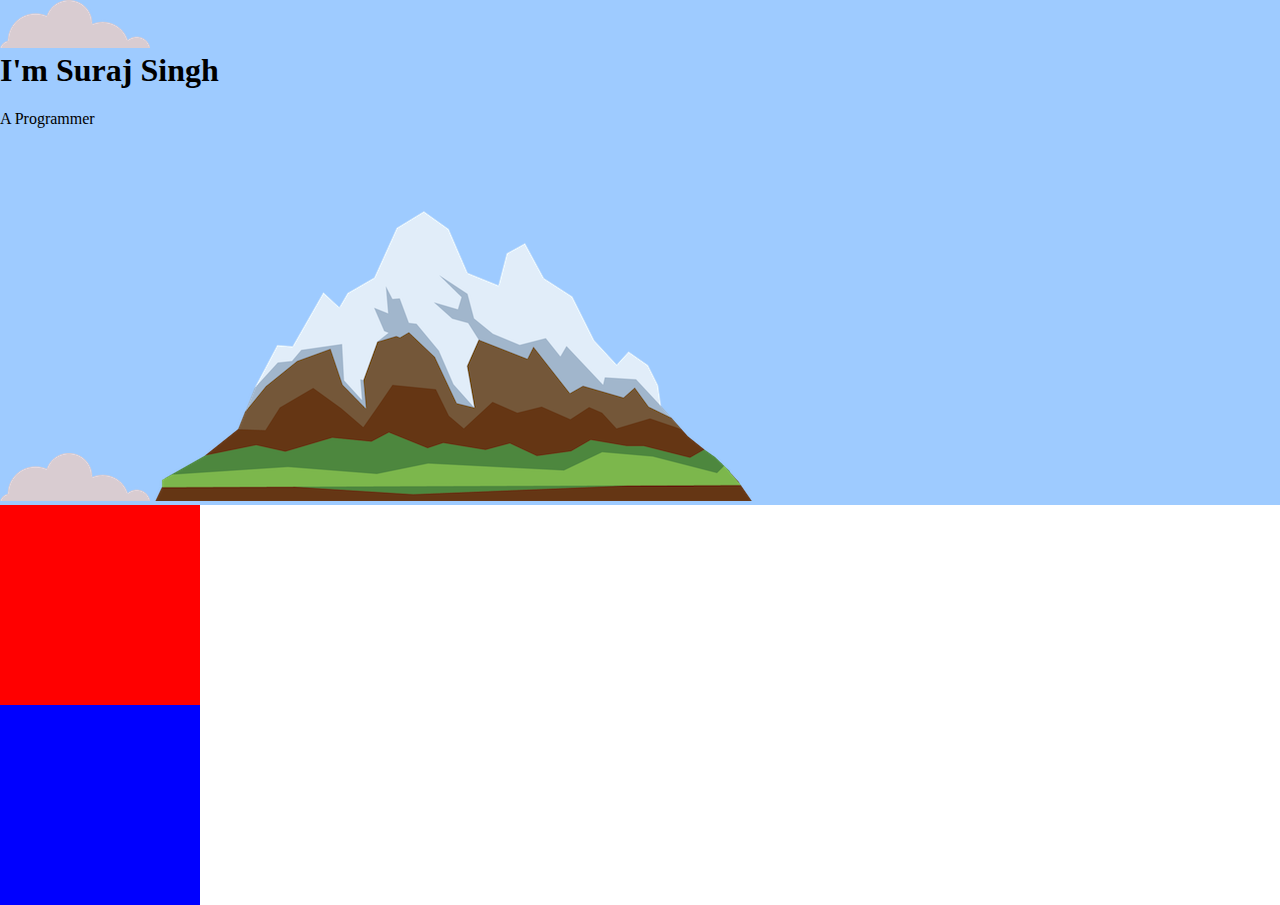
<file: SITE MAKING/index.html>
<!DOCTYPE html>
<html lang="en">
<head>
    <meta charset="UTF-8">
    <meta http-equiv="X-UA-Compatible" content="IE=edge">
    <meta name="viewport" content="width=device-width, initial-scale=1.0">
    <link rel="stylesheet" href="styles.css">
    <link rel="icon" href="favicon.ico">
    <title>Suraj Singh</title>
    
</head>
<body>
    <div class="top">
        <img src="Images/cloud.png" alt="cloud-Images">
    <h1>I'm Suraj Singh </h1>
    <p> A Programmer</p>
    <img src="Images/cloud.png" alt="cloud-Images">
    <img src="Images/mountain.png" alt="mountain">
    
    </div>

    <div class="middle">

    </div>

    <div class="bottom">
        
    </div>    
</body>
</html>
</file>
<file: SITE MAKING/styles.css>
body{
   margin: 0;
}

h1{
   margin-top: 0;
}
.top{
   background-color: rgb(158, 203, 255);
}



.middle{
   background-color: red;
   width: 200px;
   height: 200px;
}

.bottom{
   background-color: blue;
   width: 200px;
   height: 200px;
}
</file>
